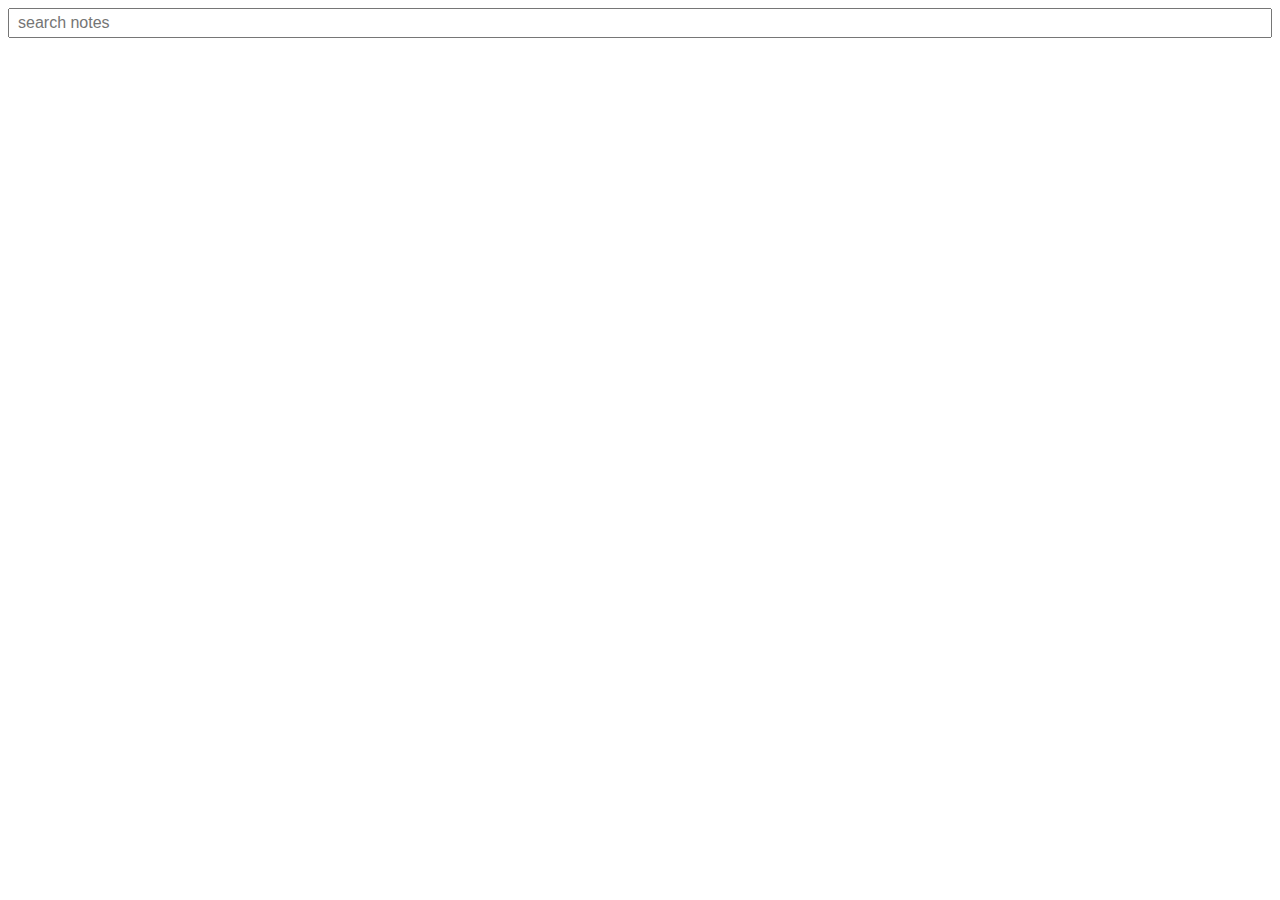
<file: chrome-extension/popup-ui/index.html>
<!DOCTYPE html>
<html lang="en">
<head>
  <meta charset="UTF-8">
  <meta http-equiv="X-UA-Compatible" content="IE=edge">
  <meta name="viewport" content="width=device-width, initial-scale=1.0">
  <title>NANTA Chrome Extension</title>
  <link rel="stylesheet" href="styles.css">
</head>
<body>
  <div id="nanta-ui" class="nanta-ui">
    <div class="nanta-ui__container">
      <div class="nanta-ui__search">
        <input id="nanta-search-input" type="text" placeholder="search notes"/>
      </div>
      <div id="nanta-ui-display" class="nanta-ui__display"></div>
    </div>
    <div id="nanta-ui-modal" class="nanta-ui__modal hidden">
      <h2>Are you sure you want to delete this note?</h2>
      <h3 id="nanta-ui-modal__sub-text"></h3>
      <span>
        <button id="nanta-ui-modal--btn-yes" type="button">Yes</button>
        <button id="nanta-ui-modal--btn-no" type="button">No</button>
      </span>
    </div>
  </div>
  <script src="logic.js"></script>
</body>
</html>
</file>
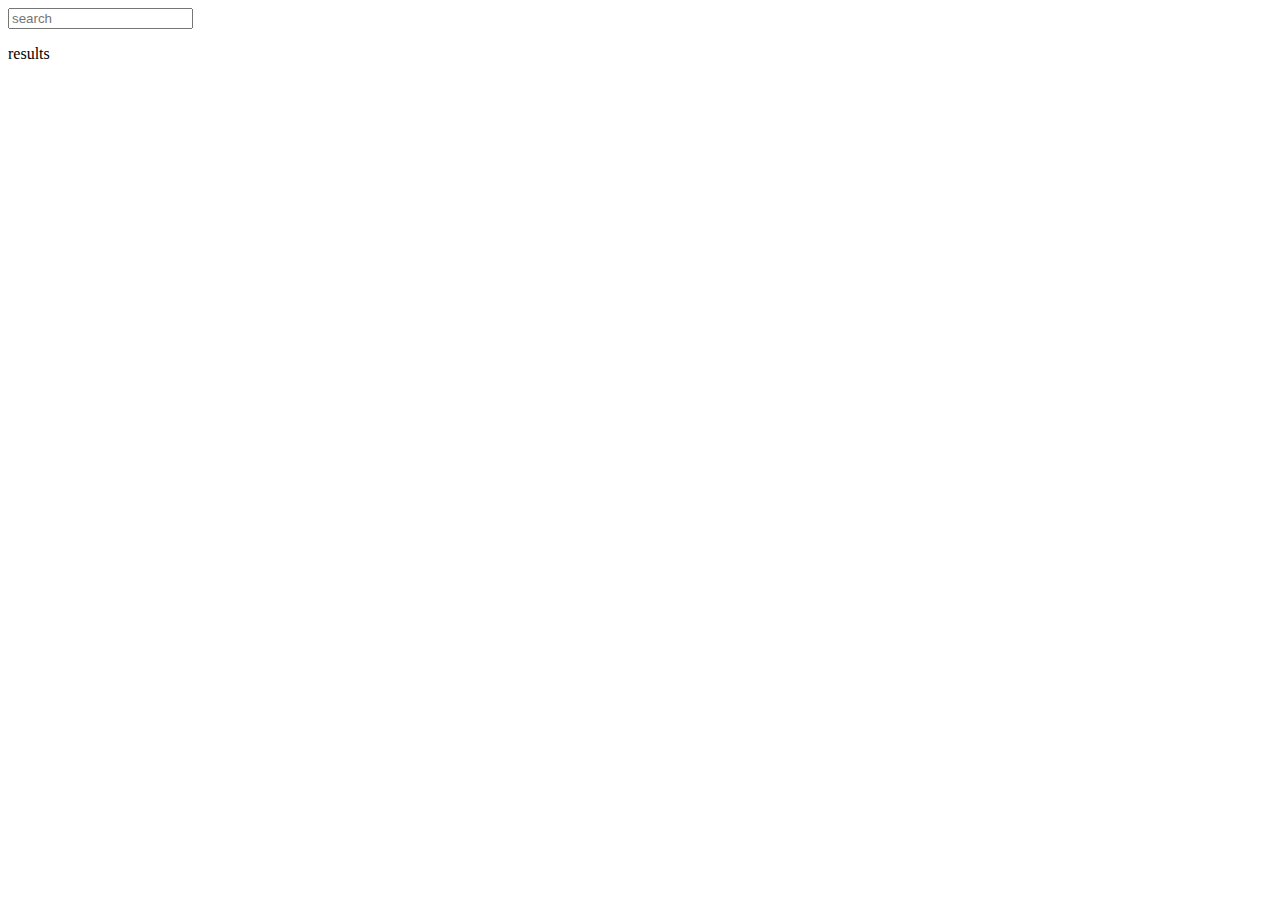
<file: chrome-extension/ui/index.html>
<!DOCTYPE html>
<html lang="en">
<head>
  <meta charset="UTF-8">
  <meta http-equiv="X-UA-Compatible" content="IE=edge">
  <meta name="viewport" content="width=device-width, initial-scale=1.0">
  <title>NANTA</title>
  <link rel="stylesheet" href="styles.css">
</head>
<body>
  <div class="container">
    <input type="text" placeholder="search"/>
    <div class="body">
      <p>results</p>
    </div>
  </div>
</body>
</html>
</file>
<file: chrome-extension/popup-ui/styles.css>
body {
  display: flex;
  align-items: flex-start;
  justify-content: flex-start;
  flex-direction: column;
  min-width: 350px;
}

body * {
  box-sizing: border-box;
}

.nanta-ui,
.nanta-ui__container,
.nanta-ui__search {
  display: flex;
  width: 100%;
}

.nanta-ui {
  position: relative;
}

.nanta-ui.delete-modal-open {
  min-height: 250px;
}

.nanta-ui__container {
  flex-direction: column;
}

#nanta-search-input {
  font-size: 1rem;
  padding: 0.25rem 0.5rem;
  width: 100%;
}

.nanta-ui__display {
  max-height: 350px;
  overflow-y: auto;
}

.nanta-ui__display.has-results {
  margin-top: 0.5rem;
}

.nanta-ui__search-result {
  position: relative;
  width: 100%;
  font-size: 1rem;
  padding: 0.25rem;
  cursor: pointer;
}

.nanta-ui__search-result span {
  width: 100%;
}

.nanta-ui__search-result button {
  position: absolute;
  top: 50%;
  right: 0;
  width: 18px;
  height: 18px;
  border: 0;
  border-radius: 9px;
  display: flex;
  align-items: center;
  justify-content: center;
  transform: translate(-50%, -50%);
  background-color: red;
  color: white;
  font-weight: bold;
  cursor: pointer;
}

.nanta-ui__search-result:hover {
  background-color: #dcdcdc;
}

.nanta-ui__active-note-body {
  width: 100%;
  min-height: 250px;
  margin-top: 0.5rem;
}

.nanta-ui__new-entry {
  font-size: 1rem;
}

.nanta-ui__modal {
  position: absolute;
  top: 0;
  left: 0;
  width: 100%;
  height: 250px;
  display: flex;
  align-items: center;
  justify-content: center;
  flex-direction: column;
  z-index: 1;
  background-color: white;
  border: 1px solid #808080;
  padding: 0.5rem;
}

.nanta-ui__modal.hidden {
  display: none;
}

.nanta-ui__modal.deleting {
  background-color: #dcdcdc;
  cursor: wait;
}

.nanta-ui__modal.deleting span button {
  pointer-events: none;
}

.nanta-ui__modal span button {
  z-index: 1;
  cursor: pointer;
  font-size: 1rem;
  padding: 0.25rem 0.5rem;
}

.nanta-ui__modal span button:first-of-type {
  margin-right: 1rem;
}

.nanta-ui__modal span {
  display: flex;
  align-items: center;
  justify-content: center;
  flex-direction: row;
  width: 100%;
  margin-top: 1rem;
}
</file>
<file: chrome-extension/ui/styles.css>
.container {
  /* width: 600px;
  min-height: 600px; */
}
</file>
